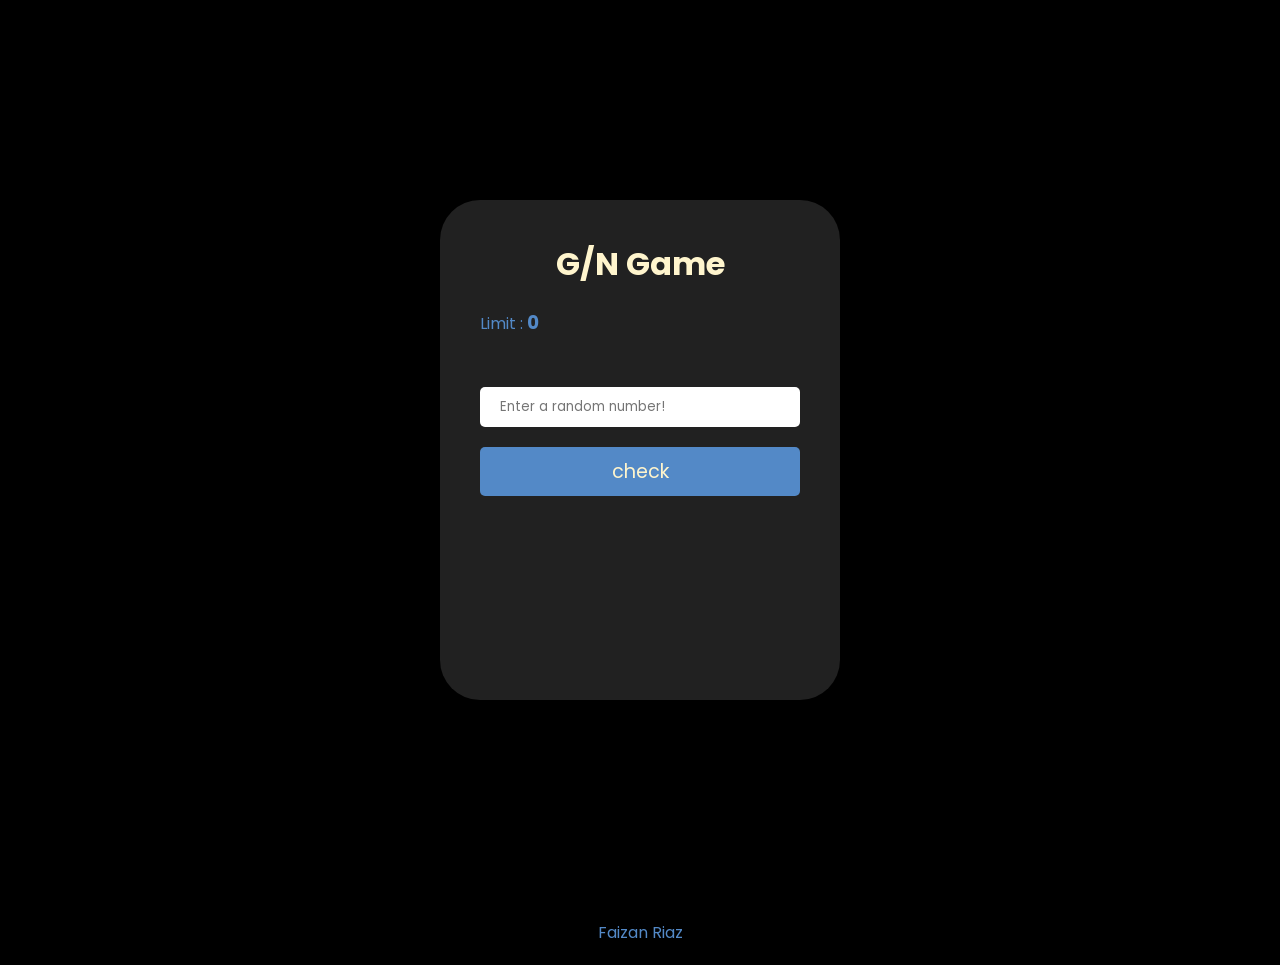
<file: functions/index.html>
<!doctype html>
<html lang="en">
  <head>
    <meta charset="UTF-8" />
    <meta name="viewport" content="width=device-width, initial-scale=1.0" />
    <title>Function</title>
    <link rel="preconnect" href="https://fonts.googleapis.com" />
    <link rel="preconnect" href="https://fonts.gstatic.com" crossorigin />
    <link
      href="https://fonts.googleapis.com/css2?family=Poppins:ital,wght@0,100;0,200;0,300;0,400;0,500;0,600;0,700;0,800;0,900;1,100;1,200;1,300;1,400;1,500;1,600;1,700;1,800;1,900&display=swap"
      rel="stylesheet"
    />
    <style>
      * {
        margin: 0;
        padding: 0;
        box-sizing: border-box;
        font-family: "Poppins", sans-serif;
      }
      body{
                background-color: #000000;
      }
      .main-wrapper {
        display: flex;
        justify-content: center;
        align-items: center;
        width: 100%;
        height: 100vh;
      }
      .wrapper {
        width: 400px;
        height: 500px;
        background-color: rgb(224, 231, 206);
        border: none;
        border-radius: 40px;
        background-color: #212121;
        padding: 40px;
      }
      h1 {
        color: #fff5cd;
        text-align: center;
        margin-bottom: 20px;
      }
      h2 {
        color: #fff5cd;
        text-align: center;
        margin-top: 70px;
      }
      h3{
        color: #5389c7;
         display:  inline;
         margin-top: 20px;
      }
      span{
        color: #5389c7;
        margin-top: 20px;
      }
      input {
        width: 100%;
        padding: 10px 20px 10px 20px;
        border: none;
        border-radius: 5px;
        margin-top: 50px;
      }
      button {
        width: 100%;
        padding: 10px 20px 10px 20px;
        border: none;
        border-radius: 5px;
        margin-top: 20px;
        background-color: #5389c7;
        color: #fff5cd;
        font-size: larger;
      }
      a{
        text-decoration: none;
        text-align: center;
        display: flex;
        justify-content: center;
        padding: 20px;
        color: #5389c7;
        cursor: pointer;
        text-align: center;
      }
    </style>
  </head>
  <body>
    <div class="main-wrapper">
      <div class="wrapper">
        <h1>G/N Game</h1>
        <span>Limit : <h3 id="limitPara">0</h3></span>
        <input type="number" id="input" placeholder="Enter a random number!" />
        <button onclick="guessGame()">check</button>
        <h2 id="para"></h2>
      </div>
    </div>
     <a href="https://github.com/Faizanriaz44553" target="_blank">Faizan Riaz</a>
    <script src="./app.js"></script>
    <script src="./script.js"></script>
  </body>
</html>
</file>
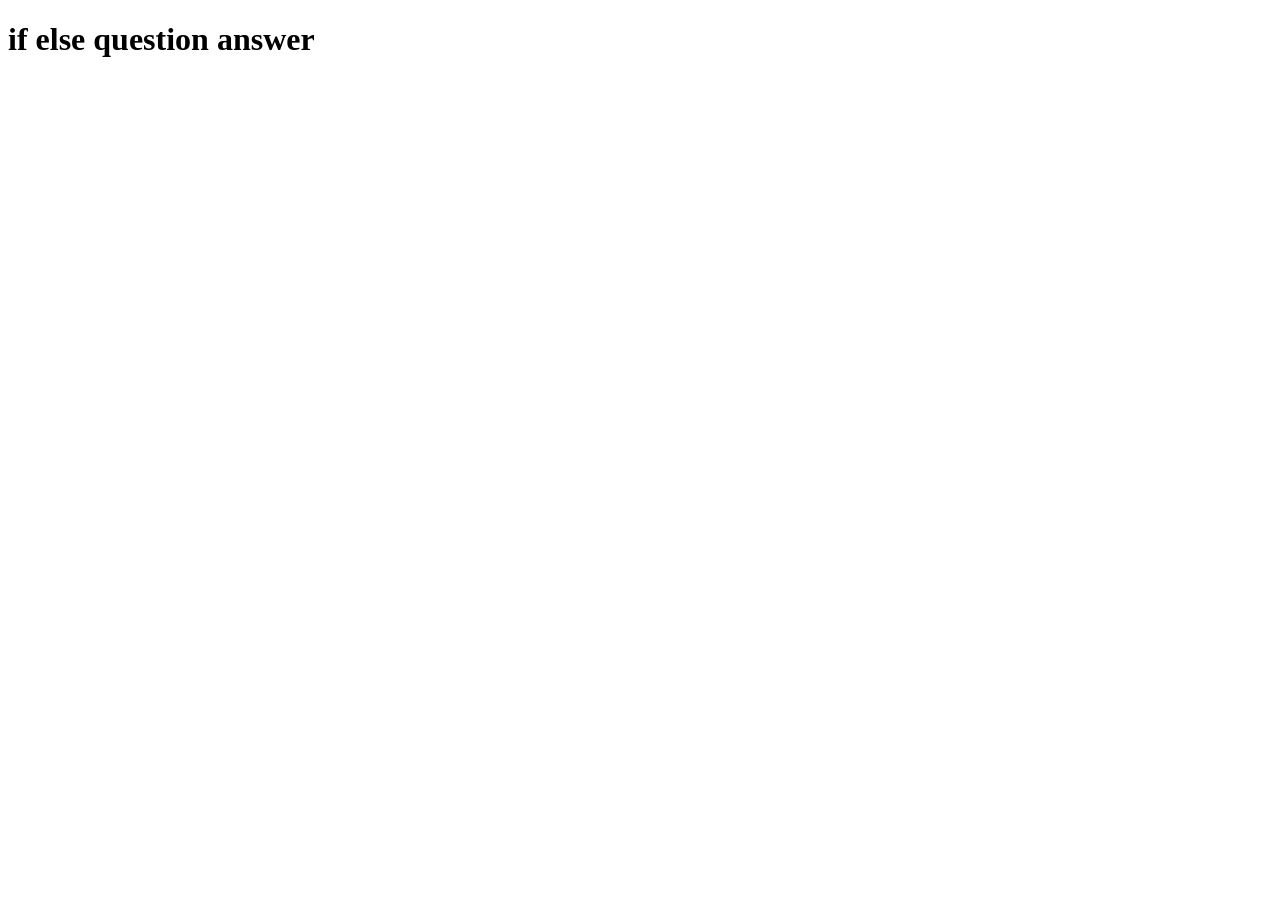
<file: if else question answer/index.html>
<!DOCTYPE html>
<html lang="en">
<head>
    <meta charset="UTF-8">
    <meta name="viewport" content="width=device-width, initial-scale=1.0">
    <title>if else question answer</title>
</head>
<body>
    <h1>if else question answer</h1>
    <script src="./script.js"></script>
</body>
</html>
</file>
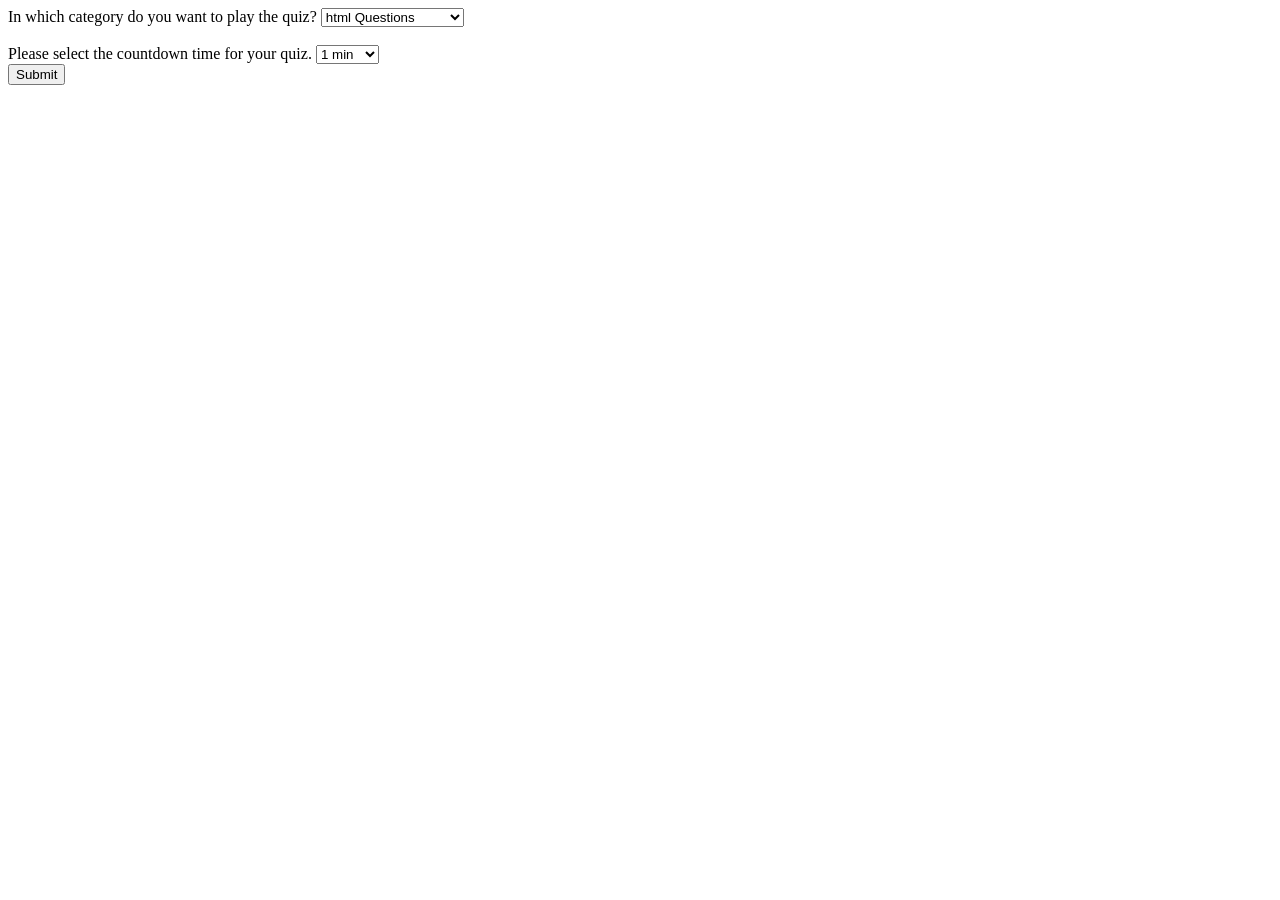
<file: Quiz App/index.html>
<!doctype html>
<html lang="en">
  <head>
    <meta charset="UTF-8" />
    <meta name="viewport" content="width=device-width, initial-scale=1.0" />
    <title>quize app</title>
  </head>
  <body>
    <form id="form">
        
        <label for="verifyQuestions">In which category do you want to play the quiz?</label>
        <select name="verifyQuestions" id="verifyQuestions">
             <option value="html">html Questions</option>
             <option value="css">css Questions</option>
             <option value="javascript">javascript Questions</option>
        </select>
        <br> <br>
        <label for="times">Please select the countdown time for your quiz.</label>
        <select name="times" id="times">
             <option value="1">1 min</option>
             <option value="3">3 min</option>
             <option value="5">5 min</option>
             <option value="8">8 min</option>
             <option value="10">10 min</option>
        </select>
        <br>
<div id="selectquizequs">

</div>
      <input type="submit" />
    </form>
            <div id="domTimer">
            
        </div>

    <script type="module" src="./app.js"></script>
    <script type="module" src="./utils.js"></script>
  </body>
</html>
</file>
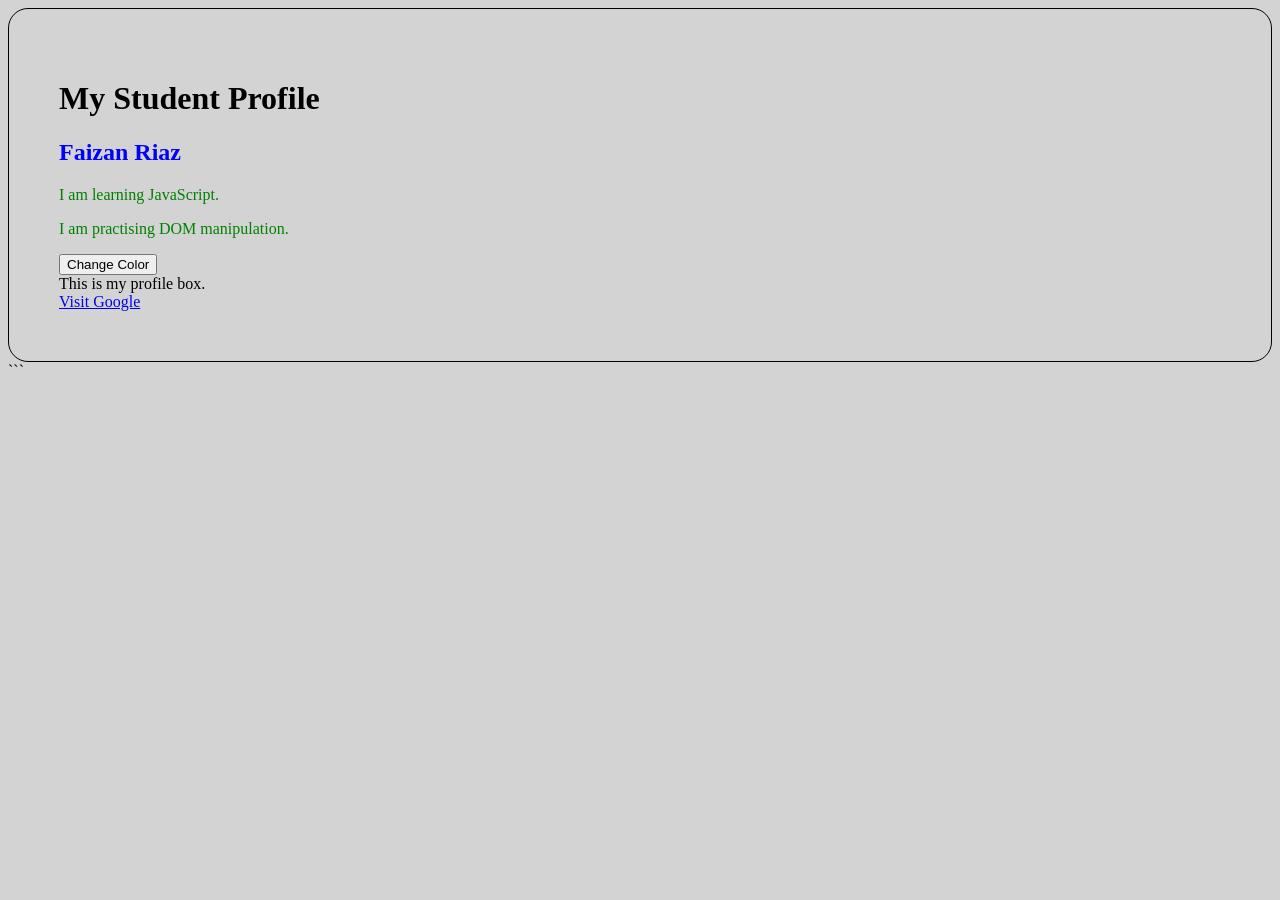
<file: Simple Profile Card/index.html>
<!DOCTYPE html>
<html lang="en">

<head>
    <meta charset="UTF-8">
    <meta name="viewport" content="width=device-width, initial-scale=1.0">
    <title>Student Profile</title>
    <style>
        .body {
            display: flex;
            justify-content: center;
            align-items: center;
            height: 100vh;
            width: 100%;
        }

        .container {
            border: 1px solid black;
            border-radius: 20px;
            padding: 50px;
        }
    </style>
</head>

<body>

    <div class="container">
        <h1 id="heading1">Student Profile</h1>
        <h2 class="name">Faizan Riaz</h2>
        <p class="message">I am learning JavaScript.</p>
        <p class="message">I am practising DOM manipulation.</p>
        <button id="colorBtn">Change Color</button>
        <div id="box">This is my profile box.</div>
        <a href="https://www.google.com">Visit Google</a>
    </div>

    <script src="./app.js"></script>
</body>

</html>
```
</file>
